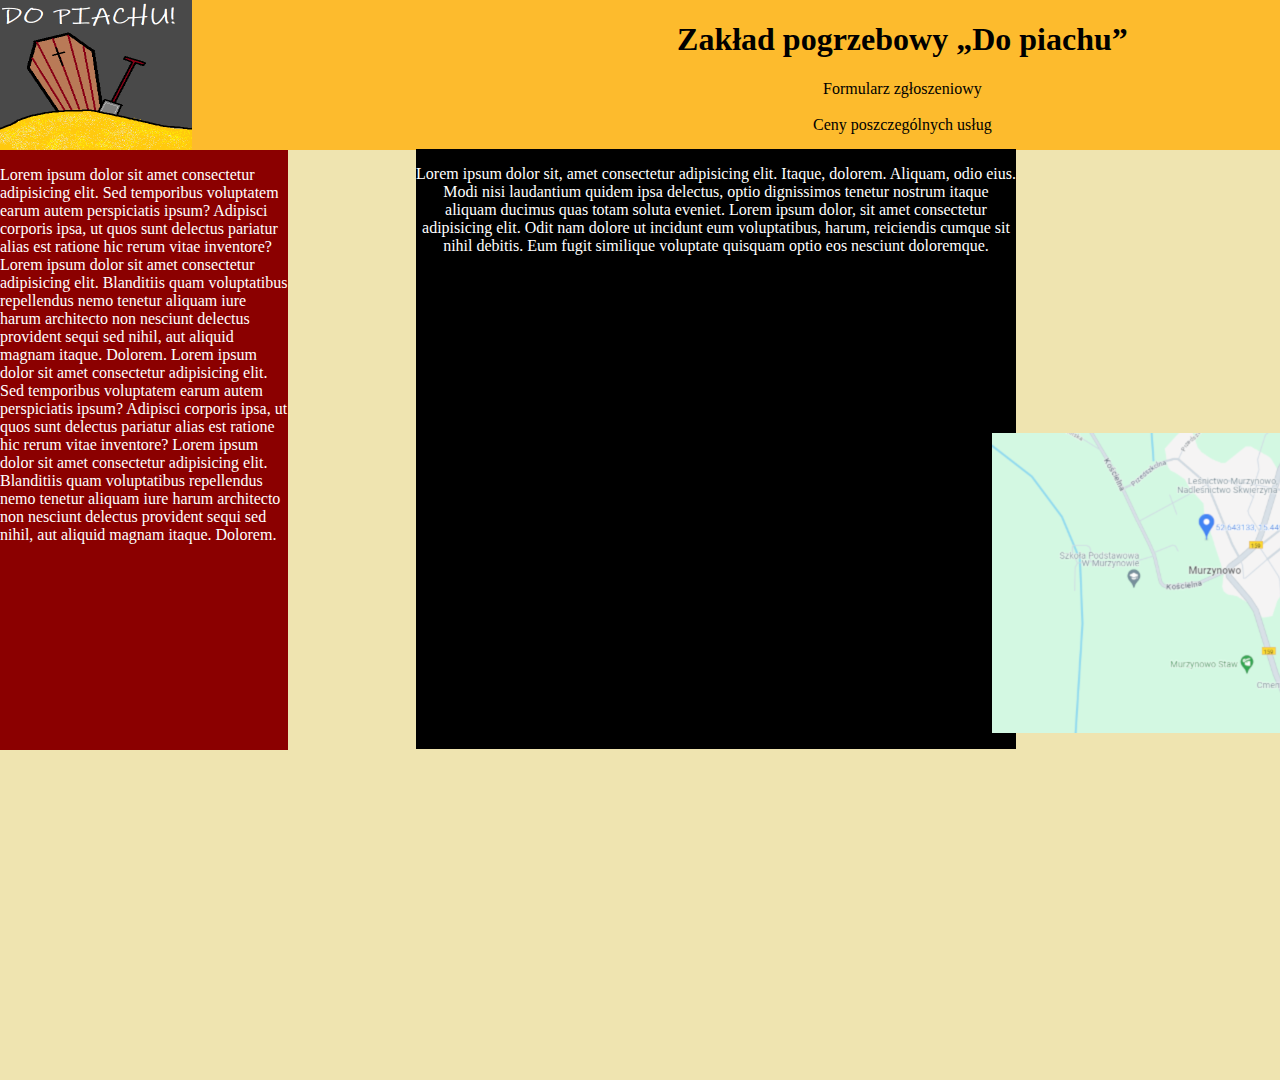
<file: index.html>
<!DOCTYPE html>
<html lang="pl">
<head>
    <meta charset="UTF-8">
    <meta name="keywords" content="pogrzeb, trumna, usługa, zakład, kremacja, pochówek">
    <meta name="description" content="Strona zakładu pogrzebowego Do piachu została stworzona aby, szybko rozwijająca się firma trafiła do wiekszej ilosci ludzi.">
    <meta name="viewport" content="width=device-width, initial-scale=1.0">
    <title>Zakład pogrzebowy ,,Do piachu".</title>
    <link rel="stylesheet" href="style.css">
</head>
<body>
    <div id="container">
    <header id="logo">
        <img src="logo.png" id="logo1" alt="logo_firmy">
    </header>
    <header id="nazwa">
        <h1>Zakład pogrzebowy „Do piachu”</h1>
        <a href="formularz.html">Formularz zgłoszeniowy</a><br><br>
        <a href="ceny_uslug.html">Ceny poszczególnych usług</a>
    </header>
    <section id="multimedia">
        <a href="https://www.instagram.com/"><img src="instagram.png" alt="instagram" id="insta"></a>
        <a href="https://www.facebook.com/"><img src="facebook.png" alt="facebook" id="face"></a>
    </section>
    <section id="opis">
        <p>Lorem ipsum dolor sit amet consectetur adipisicing elit. Sed temporibus voluptatem earum autem perspiciatis ipsum? Adipisci corporis ipsa, ut quos sunt delectus pariatur alias est 
            ratione hic rerum vitae inventore? Lorem ipsum dolor sit amet consectetur adipisicing elit. Blanditiis quam voluptatibus repellendus nemo tenetur aliquam iure harum architecto non nesciunt 
            delectus provident sequi sed nihil, aut aliquid magnam itaque. Dolorem. Lorem ipsum dolor sit amet consectetur adipisicing elit. Sed temporibus voluptatem earum autem perspiciatis ipsum? 
            Adipisci corporis ipsa, ut quos sunt delectus pariatur alias est ratione hic rerum vitae inventore? Lorem ipsum dolor sit amet consectetur adipisicing elit. Blanditiis quam voluptatibus 
            repellendus nemo tenetur aliquam iure harum architecto non nesciunt delectus provident sequi sed nihil, aut aliquid magnam itaque. Dolorem.</p>
    </section>
    <section>
        <div id="informacje">
            <p>Lorem ipsum dolor sit, amet consectetur adipisicing elit. Itaque, dolorem. Aliquam, odio eius. Modi nisi laudantium quidem ipsa delectus, optio dignissimos tenetur nostrum itaque 
                aliquam ducimus quas totam soluta eveniet. Lorem ipsum dolor, sit amet consectetur adipisicing elit. Odit nam dolore ut incidunt eum voluptatibus, harum, reiciendis cumque sit nihil 
                debitis. Eum fugit similique voluptate quisquam optio eos nesciunt doloremque.</p>
        </div>
    </section>
    
    <section id="informacje_kontakt">
        <p>Numer kontaktowy z firmą: 666 525 914</p>
        <br><br>
        <p>E-mail kontaktowy: ZPDopiachu@firma.pl</p>
    </section>
    <section >
        <img src="mapy.PNG" id="mapa" alt="mapa">
    </section>
    </div>
</body>
</html>
</file>
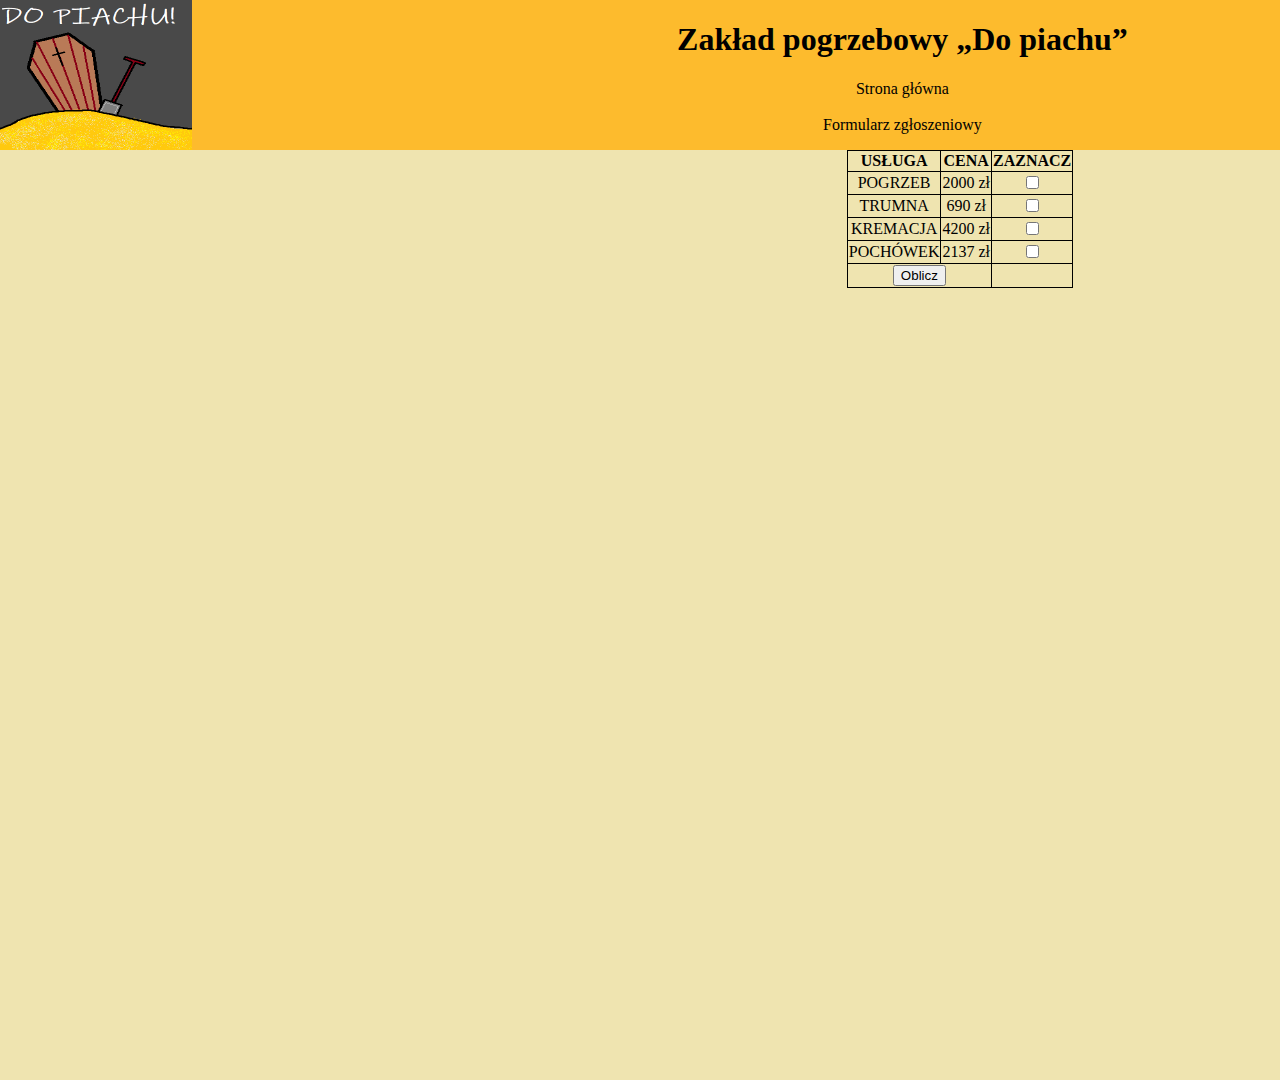
<file: ceny_uslug.html>
<!DOCTYPE html>
<html lang="pl">
<head>
    <meta charset="UTF-8">
    <meta name="keywords" content="pogrzeb, trumna, usługa, zakład, kremacja, pochówek">
    <meta name="viewport" content="width=device-width, initial-scale=1.0">
    <title>Cena za usługi</title>
    <link rel="stylesheet" href="styl2.css">
    <script src="script.js"></script>
</head>
<body>
    <div id="container">
    <header id="logo">
        <img src="logo.png" id="logo1" alt="logo_firmy">
    </header>
    <header id="nazwa">
        <h1>Zakład pogrzebowy „Do piachu”</h1>
        <a href="index.html">Strona główna</a><br><br>
        <a href="formularz.html">Formularz zgłoszeniowy</a>
    </header>
    <section id="multimedia">
        <a href="https://www.instagram.com/"><img src="instagram.png" alt="instagram" id="insta"></a>
        <a href="https://www.facebook.com/"><img src="facebook.png" alt="facebook" id="face"></a>
    </section>
    <table>
        <tr>
            <th>
                USŁUGA
            </th>
            <th>
                CENA
            </th>
            <th>
                ZAZNACZ
            </th>
        </tr>
        <tr>
            <td>
                POGRZEB
            </td>
            <td>
                2000 zł
            </td>
            <td>
                <input type="checkbox" name="pogrzeb" id="pogrzeb">
            </td>
        </tr>
        <tr>
            <td>
                TRUMNA
            </td>
            <td>
                690 zł
            </td>
            <td>
                <input type="checkbox" name="trumna" id="trumna">
            </td>
        </tr>
        <tr>
            <td>
                KREMACJA
            </td>
            <td>
                4200 zł
            </td>
            <td>
                <input type="checkbox" name="kremacja" id="kremacja">
            </td>
        </tr>
        <tr>
            <td>
                POCHÓWEK
            </td>
            <td>
                2137 zł
            </td>
            <td>
                <input type="checkbox" name="pochowek" id="pochowek">
            </td>
        </tr>
        <tr>
            <td colspan="2">
                <input type="button" value="Oblicz" onclick="oblicz()">
            </td>
            <td id="wynik">
                
            </td>
        </tr>
    </table>
    </div>
</body>
</html>
</file>
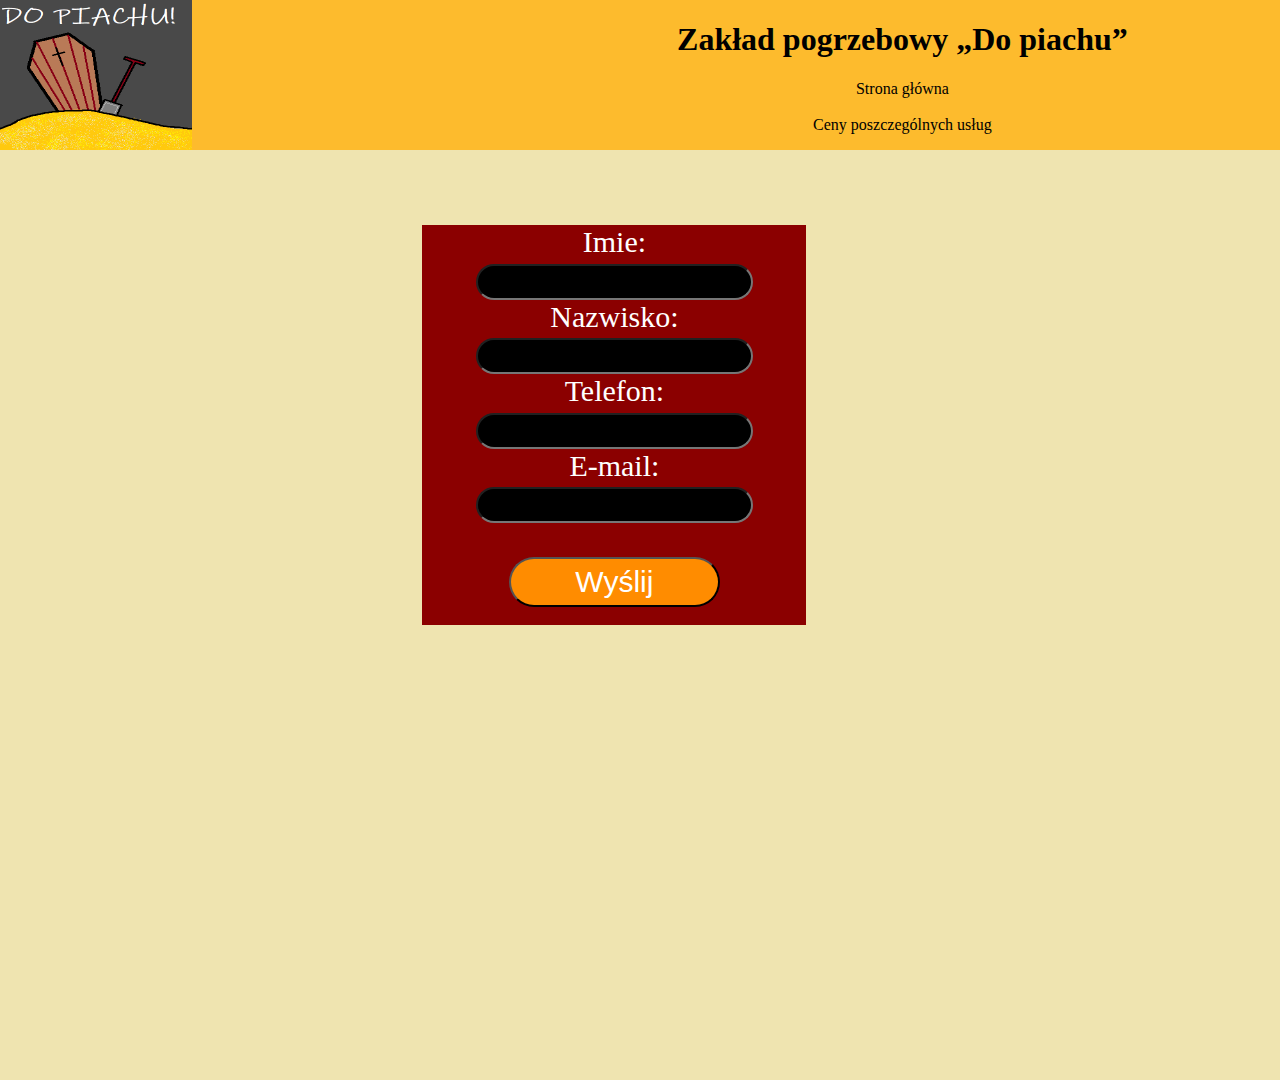
<file: formularz.html>
<!DOCTYPE html>
<html lang="pl">
<head>
    <meta charset="UTF-8">
    <meta name="viewport" content="width=device-width, initial-scale=1.0">
    <meta name="description" content="Strona zakładu pogrzebowego Do piachu została stworzona aby, szybko rozwijająca się firma trafiła do wiekszej ilosci ludzi.">
    <title>Formularz</title>
    <link rel="stylesheet" href="styl1.css">
</head>
<body>
    <div id="container">
        <header id="logo">
            <img src="logo.png" id="logo1" alt="logo_firmy">
        </header>
        <header id="nazwa">
            <h1>Zakład pogrzebowy „Do piachu”</h1>
            <a href="index.html">Strona główna</a><br><br>
            <a href="ceny_uslug.html">Ceny poszczególnych usług</a>
        </header>
        <section id="multimedia">
            <a href="https://www.instagram.com/"><img src="instagram.png" alt="instagram" id="insta"></a>
            <a href="https://www.facebook.com/"><img src="facebook.png" alt="facebook" id="face"></a>
        </section>
        <section id="formularz">
            <form action="formularz.html" method="post" id="wypelnij">
                Imie:<br>
                 <label for="imie"> 
                     <input type="text" id="imie" required alt="Imie"> 
                 </label><br>
                Nazwisko:<br>
                 <label for="nazw"> 
                     <input type="password" id="nazw" required alt="Nazwisko"> 
                 </label><br>
                Telefon:<br>
                 <label for="nr_tel"> 
                     <input type="text" id="nr_tel" required alt="Nr_tel"> 
                 </label><br>
                E-mail:<br>
                 <label for="email"> 
                     <input type="text" id="email" required alt="Email"> 
                 </label><br><br>
                 <label for="wyslij"> 
                     <input type="submit" id="wyslij" value="Wyślij" alt="Wyslij"> 
                 </label>
            </form>
        </section>
    </div>
</body>
</html>
</file>
<file: style.css>
body{
    padding: 0;
    margin: 0;
}
#container{
    margin: 0;
    padding: 0;
    background-color: #efe4b0;
    width: 1920px;
    height: 1080px;
}
#logo1{
    background-color: aqua; 
    width: 10%; 
    height: 150px;
    float: left;
}
#nazwa{
    background-color: #fdbb2d;
    height: 150px;
    width: 74%;
    text-align: center;
    float: left;
}
#nazwa a{
    text-decoration: none;
    color: black;
}
#nazwa a:hover{
    color: white;
}
#multimedia{
    background-color: darkred;
    width: 16%;
    height: 150px;
    float: left;
}
#insta{
    width:142.5px;
    background-color: darkred;
}
#face{
    width:142.5px;
    background-color: darkred;
}
#opis{
    width: 15%;
    height: 600px;
    background-color: darkred;
    color: white;
    float: left;
}
#informacje{
    width: 600px;
    height: 600px;
    background-color: black;
    color: white;
    position: absolute;
    left: 32.5%;
    top: 16.6%;
    text-align: center;
}
#informacje_kontakt{
    width: 16%;
    height: 300px;
    background-color: black;
    color: white;
    float: right;
}
#mapa{
    position: absolute;
    left: 77.5%;
    top: 48.1%; 
}
</file>
<file: styl2.css>
body{
    padding: 0;
    margin: 0;
    text-align: center;
}
#container{
    margin: 0;
    padding: 0;
    background-color: #efe4b0;
    width: 1920px;
    height: 1080px;
}
#logo1{
    background-color: aqua; 
    width: 10%; 
    height: 150px;
    float: left;
}
#nazwa{
    background-color: #fdbb2d;
    height: 150px;
    width: 74%;
    text-align: center;
    float: left;
}
#nazwa a{
    text-decoration: none;
    color: black;
}
#nazwa a:hover{
    color: white;
}
#multimedia{
    background-color: darkred;
    width: 16%;
    height: 150px;
    float: left;
}
#insta{
    width:142.5px;
    background-color: darkred;
}
#face{
    width:142.5px;
    background-color: darkred;
}
table,th,td{
    border: solid 1px black;
    border-collapse: collapse;
    justify-content: center;
}
table{
    margin: 0 auto;
}
</file>
<file: styl1.css>
body{
    padding: 0;
    margin: 0;
}
#container{
    margin: 0;
    padding: 0;
    background-color: #efe4b0;
    width: 1920px;
    height: 1080px;
}
#logo1{
    background-color: aqua; 
    width: 10%; 
    height: 150px;
    float: left;
}
#nazwa{
    background-color: #fdbb2d;
    height: 150px;
    width: 74%;
    text-align: center;
    float: left;
}
#nazwa a{
    text-decoration: none;
    color: black;
}
#nazwa a:hover{
    color: white;
}
#multimedia{
    background-color: darkred;
    width: 16%;
    height: 150px;
    float: left;
}
#insta{
    width:142.5px;
    background-color: darkred;
}
#face{
    width:142.5px;
    background-color: darkred;
}
#formularz{
    width: 30%;
    height: 400px;
    background-color: darkred;
    color: white;
    position: absolute;
    left: 33%;
    top: 25%;
    text-align: center;
    font-size: 30px;
}
input[type="text"],input[type="password"]{
    border-radius: 20px;
    width: 70%;
    height: 30px;
    background-color: black;
    color: white;
}
input[type="text"]:hover,input[type="password"]:hover{
    background-color: darkorange;
    color: white;
}
input[type="submit"]{
    border-radius: 30px;
    width: 55%;
    height: 50px;
    background-color: darkorange;
    color: white;
    font-size: 30px;
}
input[type="submit"]:hover{
    background-color: black;
    color: white;
}
</file>
